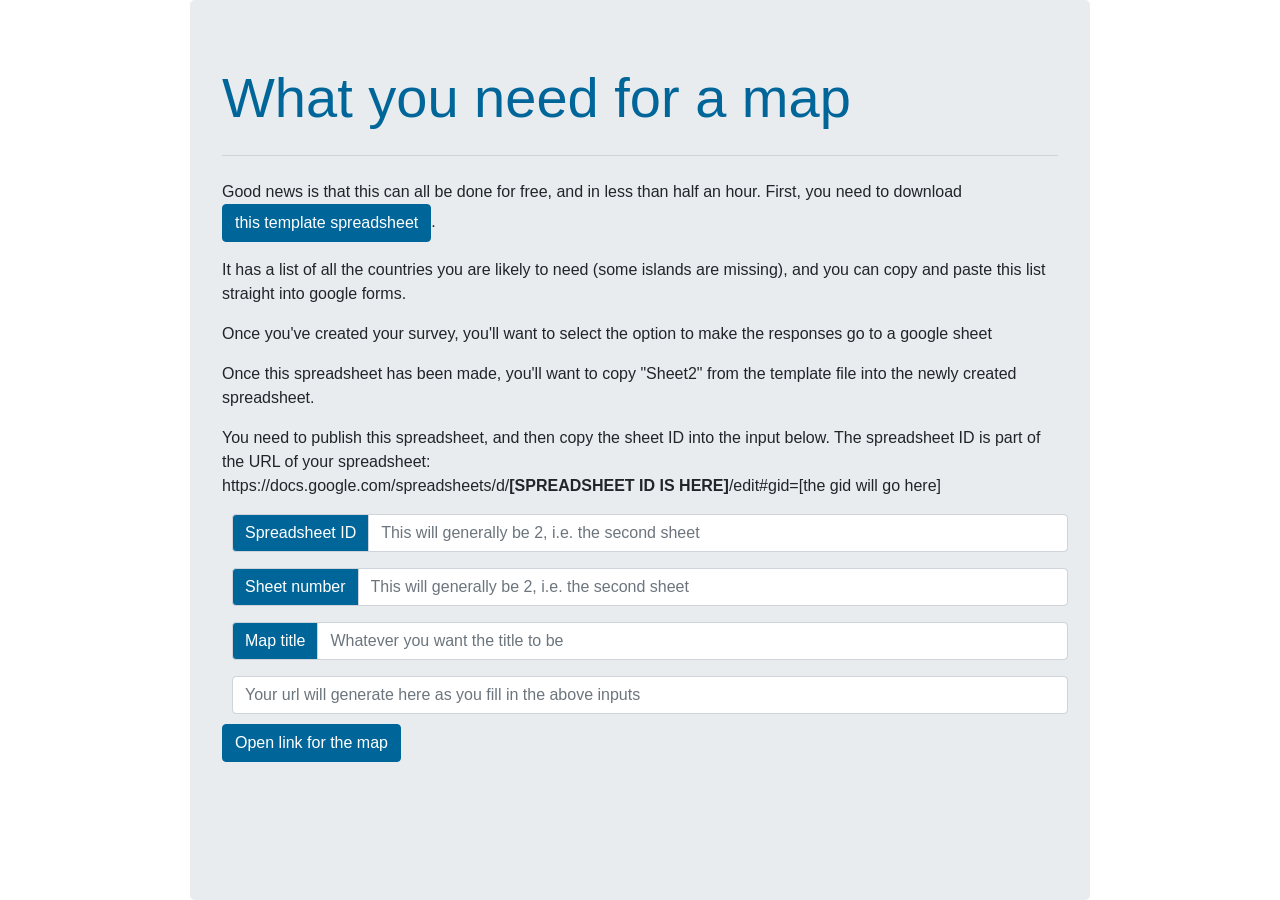
<file: 0/index.html>
<!--
/*  Collector (Garcia, Kornell, Kerr, Blake & Haffey)
    A program for running experiments on the web
    Copyright 2012-2016 Mikey Garcia & Nate Kornell


    This program is free software: you can redistribute it and/or modify
    it under the terms of the GNU General Public License version 3 as published by
    the Free Software Foundation.

    This program is distributed in the hope that it will be useful,
    but WITHOUT ANY WARRANTY; without even the implied warranty of
    MERCHANTABILITY or FITNESS FOR A PARTICULAR PURPOSE.  See the
    GNU General Public License for more details.

    You should have received a copy of the GNU General Public License
    along with this program.  If not, see <http://www.gnu.org/licenses/>
 		
		Kitten release (2019) author: Dr. Anthony Haffey (a.haffey@reading.ac.uk)		
*/  
-->
<head>

<style>
body, html {
  height: 100%;
}
#everything{
	margin:20px; 
	max-width:900px;
	position:absolute; /*it can be fixed too*/
	left:0; right:0;
	top:0; bottom:0;
	margin:auto;	
}
.question_div,
#map_title_div,
#map_url,
#sheet_id_div,
#sheet_number_div{
  margin:10px;
}

</style>


<head>
	<link rel="shortcut icon" type="image/x-icon" href="logo.png" />
</head>

<body>

<meta charset="utf-8">
	<meta name="viewport" content="width=device-width, initial-scale=1, shrink-to-fit=no">
	<link rel="stylesheet" href="libraries/bootstrapCollector.css">
	<script src="libraries/jquery-3.3.1.min.js"></script>
	<script src="libraries/papaparse.4.3.6.min.js"></script>
	<script src="libraries/popper.min.js"></script>
	<script src="libraries/bootstrap.4.0.min.js"></script>
</head>
<div class="jumbotron" id="everything">
  <h1 class="display-4 text-primary">What you need for a map</h1>
  <hr class="my-4">
  
	<p>Good news is that this can all be done for free, and in less than half an hour. First, you need to download <a class="btn btn-primary" href="TemplateOutputSheet.xlsx">this template spreadsheet</a>. </p>
  <p>It has a list of all the countries you are likely to need (some islands are missing), and you can copy and paste this list straight into google forms.</p>
  <p>Once you've created your survey, you'll want to select the option to make the responses go to a google sheet</p>
  <p>Once this spreadsheet has been made, you'll want to copy "Sheet2" from the template file into the newly created spreadsheet.</p>
  <p>You need to publish this spreadsheet, and then copy the sheet ID into the input below. The spreadsheet ID is part of the URL of your spreadsheet: <br>https://docs.google.com/spreadsheets/d/<b>[SPREADSHEET ID IS HERE]</b>/edit#gid=[the gid will go here]</p>
  
  
  <div class="input-group mb-3 question_div">
    <div class="input-group-prepend">
      <span class="input-group-text bg-primary text-white" id="basic-addon1">Spreadsheet ID</span>
    </div>
    <input type="text" class="form-control" placeholder="This will generally be 2, i.e. the second sheet" aria-label="Username" aria-describedby="basic-addon1" id="sheet_id_input">
  </div>
  
  <div class="input-group mb-3 question_div">
    <div class="input-group-prepend">
      <span class="input-group-text bg-primary text-white" id="basic-addon1">Sheet number</span>
    </div>
    <input type="text" class="form-control" placeholder="This will generally be 2, i.e. the second sheet" aria-label="Username" aria-describedby="basic-addon1" id="sheet_number_input">
  </div>
  
  <div class="input-group mb-3 question_div">
    <div class="input-group-prepend">
      <span class="input-group-text bg-primary text-white">Map title</span>
    </div>
    <input type="text" class="form-control" placeholder="Whatever you want the title to be" aria-label="Username" aria-describedby="basic-addon1" id="map_title_input">
  </div>
  
  <input class="form-control text-primary bg-white" placeholder="Your url will generate here as you fill in the above inputs" id="map_url" disabled>
  <button class="btn btn-primary" id="open_map">Open link for the map</button>
</div>
<script>
$("#sheet_id_input,#sheet_number_input,#map_title_input").on("keyup",function(){
  var this_url = window.location.href;
      this_url = this_url.replace("index.html","") +
                 "solo_map.html";
  $("#map_url").val(this_url + "?spreadsheetID=" + $("#sheet_id_input").val() + 
                               "&sheet_no="      + $("#sheet_number_input").val()  +
                               "&title="         + $("#map_title_input").val());
});
$("#open_map").on("click",function(){
  window.open($("#map_url").val(), '_blank');
});
</script>
</file>
